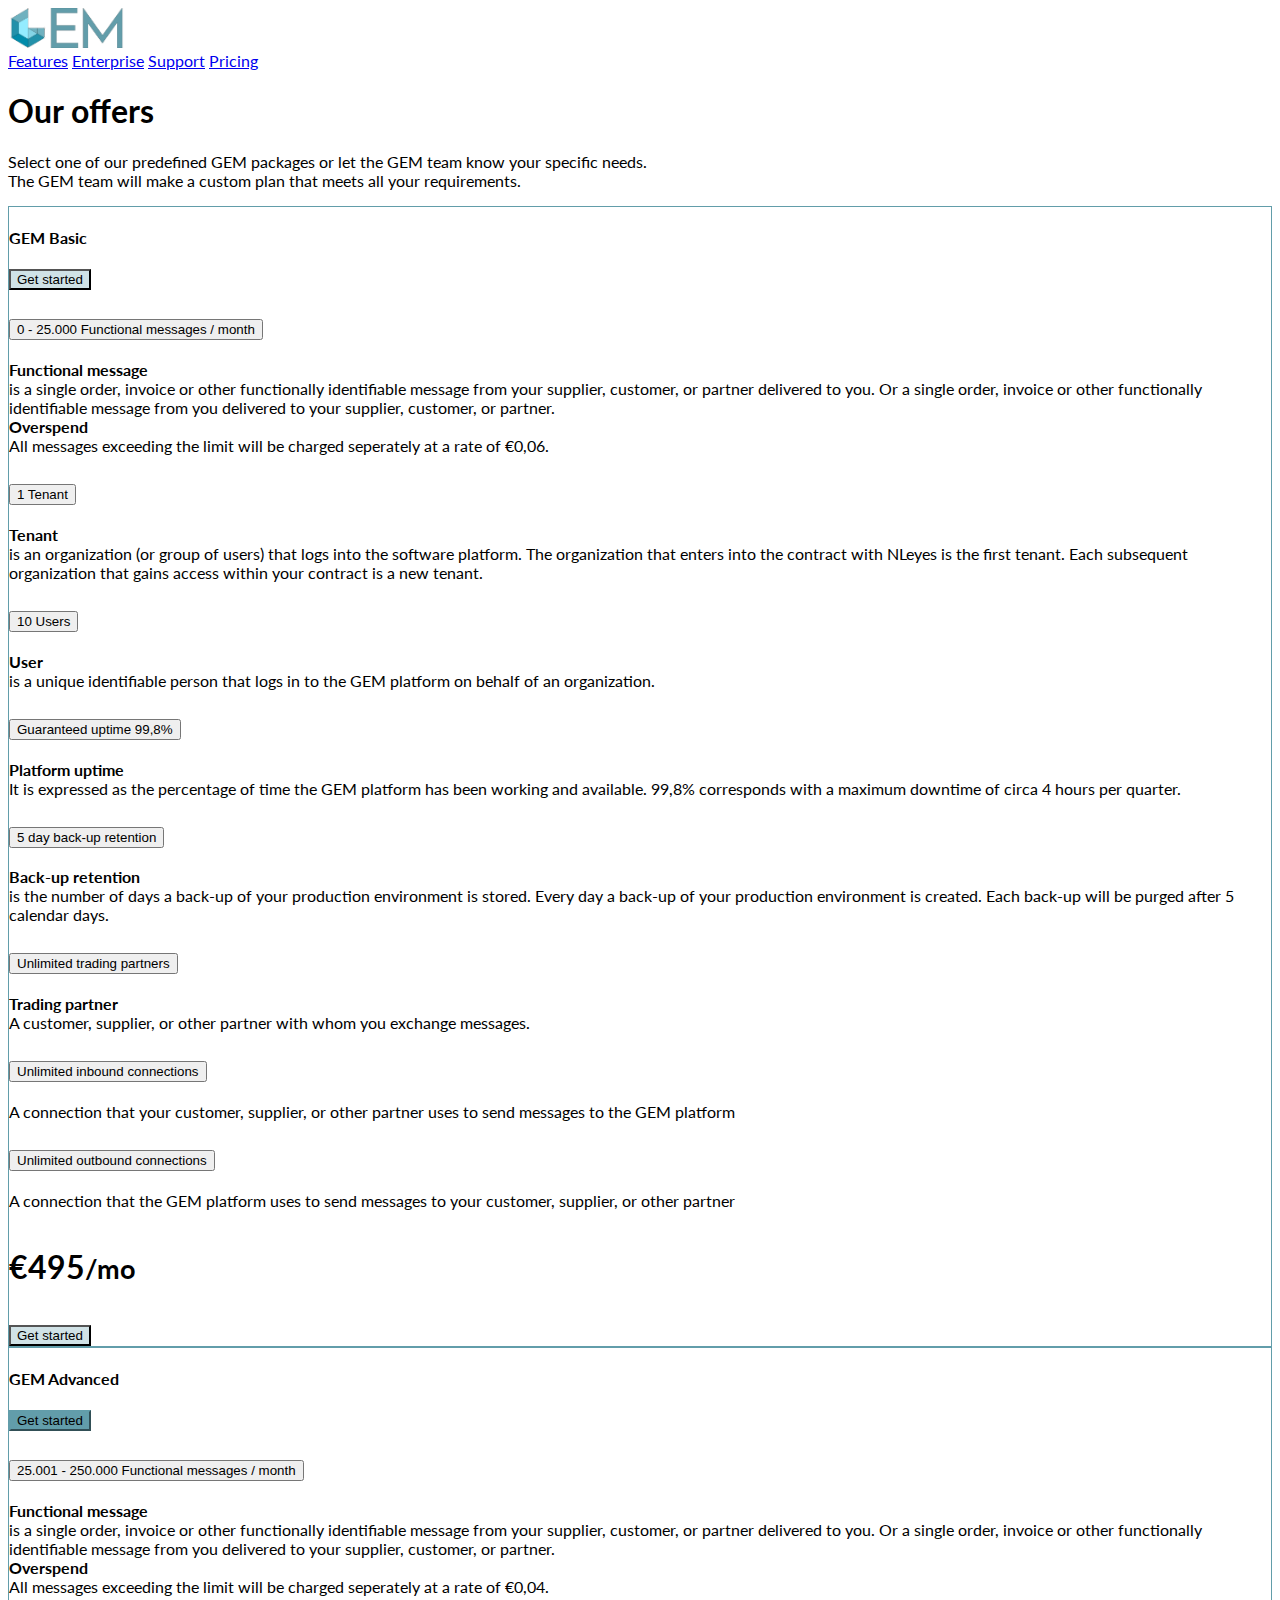
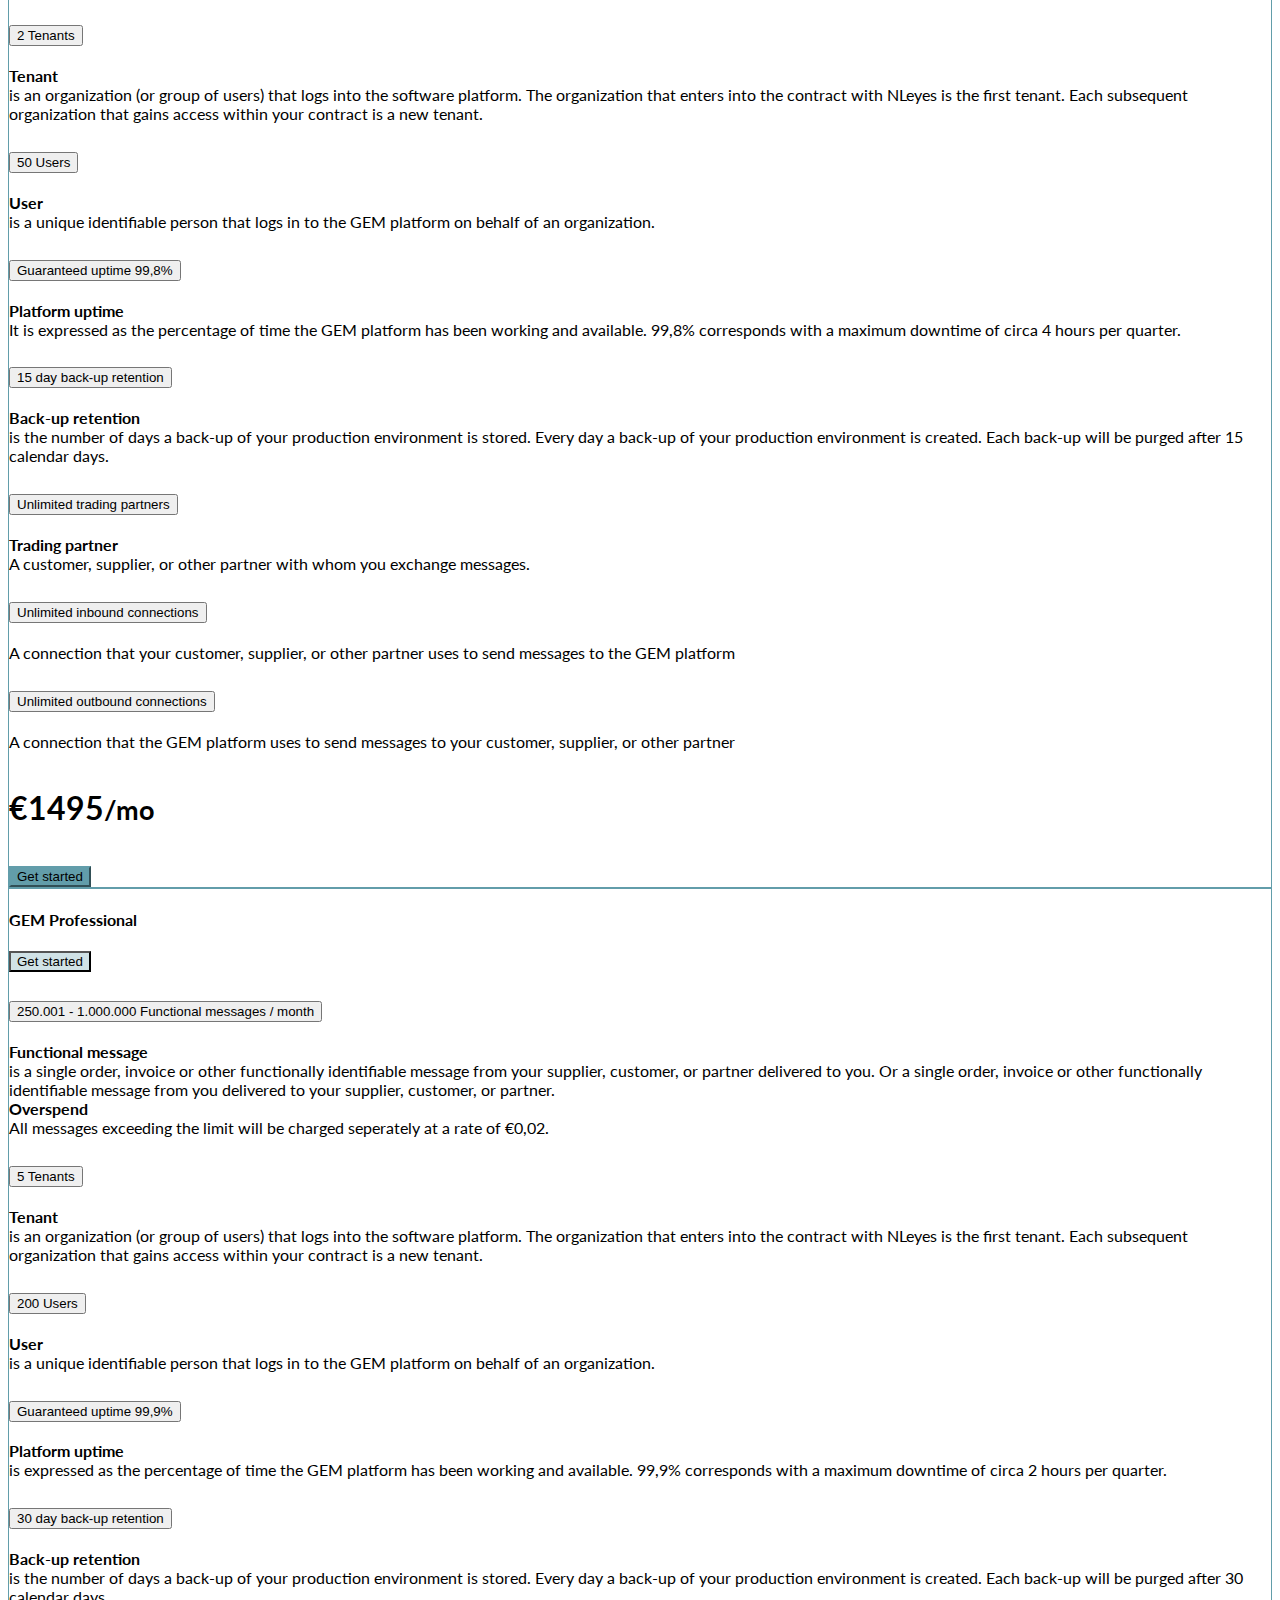
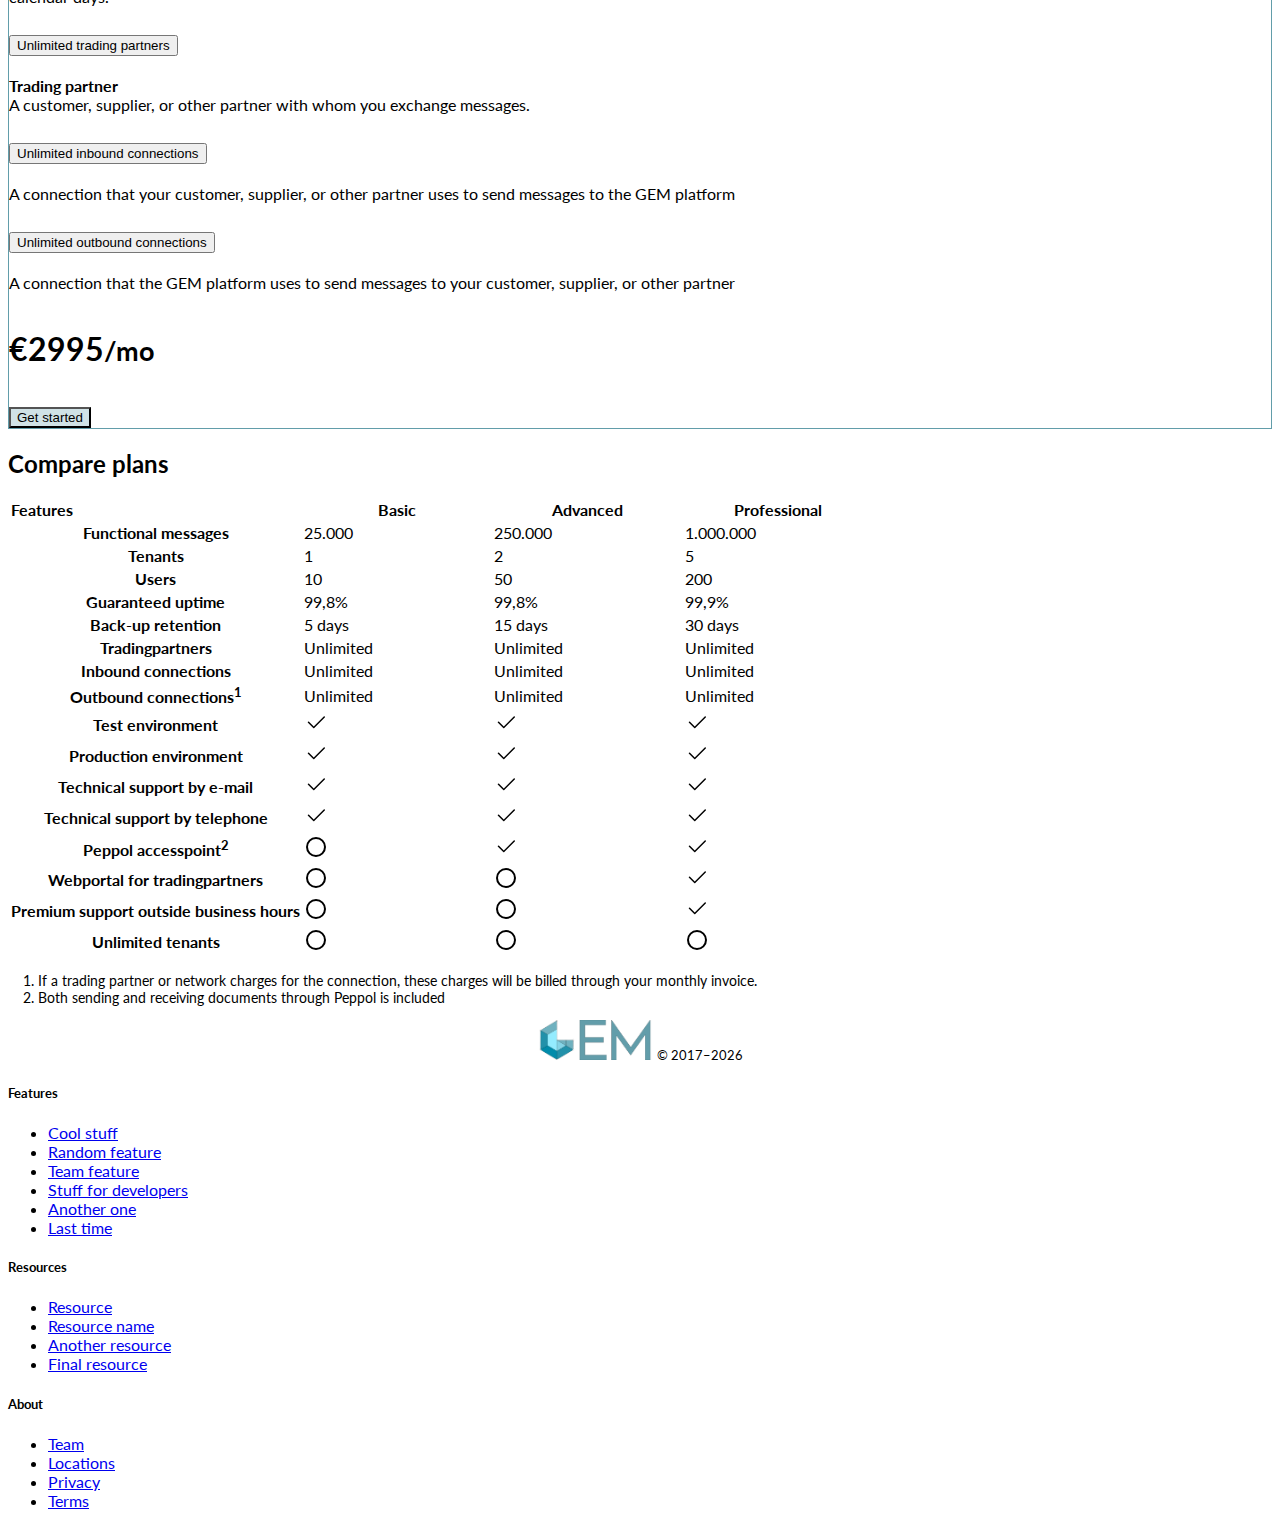
<file: index.html>
<!DOCTYPE html>
<html lang="en">
  <head>
    <meta charset="UTF-8" />
    <meta http-equiv="X-UA-Compatible" content="IE=edge" />
    <meta name="viewport" content="width=device-width, initial-scale=1.0" />
    <title>Global Electronic Messaging</title>
    <link
      href="https://cdn.jsdelivr.net/npm/bootstrap@5.1.3/dist/css/bootstrap.min.css"
      rel="stylesheet"
      integrity="sha384-1BmE4kWBq78iYhFldvKuhfTAU6auU8tT94WrHftjDbrCEXSU1oBoqyl2QvZ6jIW3"
      crossorigin="anonymous"
    />
    <link rel="preconnect" href="https://fonts.googleapis.com">
    <link rel="preconnect" href="https://fonts.gstatic.com" crossorigin>
    <link href="https://fonts.googleapis.com/css2?family=Lato:ital,wght@0,100;0,300;0,400;0,700;0,900;1,100;1,300;1,400;1,700;1,900&family=Zen+Old+Mincho:wght@400;700;900&display=swap" rel="stylesheet">
    <link rel="stylesheet" href="css/styles.css" />
    <link rel="icon" type="image/png" sizes="32x32" href="favicon/favicon-32x32.png" />
  </head>
  <body>
    <main>
      <svg xmlns="http://www.w3.org/2000/svg" style="display: none">
        <symbol id="check" viewBox="0 0 16 16">
          <title>Check</title>
          <path
            d="M13.854 3.646a.5.5 0 0 1 0 .708l-7 7a.5.5 0 0 1-.708 0l-3.5-3.5a.5.5 0 1 1 .708-.708L6.5 10.293l6.646-6.647a.5.5 0 0 1 .708 0z"
          />
        </symbol>
      </svg>
      <svg xmlns="http://www.w3.org/2000/svg" style="display: none">
        <symbol id="checkboxBlank" viewBox="0 0 24 24">
          <title>checkboxBlank</title>
          <path d="M12,20A8,8 0 0,1 4,12A8,8 0 0,1 12,4A8,8 0 0,1 20,12A8,8 0 0,1 12,20M12,2A10,10 0 0,0 2,12A10,10 0 0,0 12,22A10,10 0 0,0 22,12A10,10 0 0,0 12,2Z" />
        </symbol>
      </svg>
      <div class="container py-3">

        <!-- Start Header -->
        <header>
          <!-- Logo -->
          <div class="d-flex flex-column flex-md-row align-items-center pb-3 mb-4 border-bottom">
            <a href="/" class="d-flex align-items-center text-dark text-decoration-none">
              <img src="images/GEM_logo_blue_outline.png" alt="logo" class="logo" />
            </a>
            <!-- Start Navigation -->
            <nav class="d-inline-flex mt-2 mt-md-0 ms-md-auto">
              <a class="me-3 py-2 text-dark text-decoration-none" href="#">Features</a>
              <a class="me-3 py-2 text-dark text-decoration-none" href="#">Enterprise</a>
              <a class="me-3 py-2 text-dark text-decoration-none" href="#">Support</a>
              <a class="py-2 text-dark text-decoration-none" href="#">Pricing</a>
            </nav>
          </div>
          <!-- Start Page title -->
          <div class="pricing-header p-3 pb-md-4 mx-auto text-center">
            <h1 class="display-5 fw-normal">Our offers</h1>
            <p class="fs-5 text-muted">
              Select one of our predefined GEM packages or let the GEM team know your specific needs.<br/>
              The GEM team will make a custom plan that meets all your requirements.
            </p>
          </div>

        </header>


        <main>
          <!-- Start Package Deals -->
          <div class="row row-cols-1 row-cols-md-3 mb-3 text-center">
            <!-- Start Package 1 -->
            <div class="col">
              <div class="card mb-4 rounded-3 shadow-sm">
                <div class="card-header py-3">
                  <h4 class="my-0 fw-normal">GEM Basic</h4>
                </div>
                <div class="card-body">
                  <button type="button" class="w-100 btn btn-lg btn-primary-soft">Get started</button>
                  <div class="accordion" id="accordion1">
                    <!-- Accordion item 1 -->
                    <div class="accordion-item">
                      <h2 class="accordion-header" id="heading1">
                        <button class="accordion-button collapsed" type="button" data-bs-toggle="collapse" data-bs-target="#collapse1" aria-expanded="false" aria-controls="collapse1">
                          0 - 25.000 Functional messages / month
                        </button>
                      </h2>
                      <div id="collapse1" class="accordion-collapse collapse" aria-labelledby="heading1" data-bs-parent="#accordion1">
                        <div class="accordion-body">
                          <strong>Functional message</strong><br />
                          is a single order, invoice or other functionally identifiable message from your supplier, customer, or partner delivered to you.
                          Or a single order, invoice or other functionally identifiable message from you delivered to your supplier, customer, or partner.<br/>
                          <strong>Overspend</strong><br />
                          All messages exceeding the limit will be charged seperately at a rate of
                          €0,06.
                        </div>
                      </div>
                    </div>
                    <!-- Accordion item 1 end -->
                    <!-- Accordion item 2 -->
                    <div class="accordion-item">
                      <h2 class="accordion-header" id="heading1">
                        <button class="accordion-button collapsed" type="button" data-bs-toggle="collapse" data-bs-target="#collapse2" aria-expanded="false" aria-controls="collapse2">
                          1 Tenant
                        </button>
                      </h2>
                      <div id="collapse2" class="accordion-collapse collapse" aria-labelledby="heading1" data-bs-parent="#accordion1">
                        <div class="accordion-body">
                          <strong>Tenant</strong><br />
                          is an organization (or group of users) that logs into the software platform. The organization
                          that enters into the contract with NLeyes is the first tenant. Each subsequent organization
                          that gains access within your contract is a new tenant.
                        </div>
                      </div>
                    </div>
                    <!-- Accordion item 2 end -->
                    <!-- Accordion item 3 -->
                    <div class="accordion-item">
                      <h2 class="accordion-header" id="heading1">
                        <button class="accordion-button collapsed" type="button" data-bs-toggle="collapse" data-bs-target="#collapse3" aria-expanded="false" aria-controls="collapse3">
                          10 Users
                        </button>
                      </h2>
                      <div id="collapse3" class="accordion-collapse collapse" aria-labelledby="heading1" data-bs-parent="#accordion1">
                        <div class="accordion-body">
                          <strong>User</strong><br />
                          is a unique identifiable person that logs in to the GEM platform on behalf of an organization.
                        </div>
                      </div>
                    </div>
                    <!-- Accordion item 3 end -->
                    <!-- Accordion item 4 -->
                    <div class="accordion-item">
                      <h2 class="accordion-header" id="heading1">
                        <button class="accordion-button collapsed" type="button" data-bs-toggle="collapse" data-bs-target="#collapse4" aria-expanded="false" aria-controls="collapse4">
                          Guaranteed uptime 99,8%
                        </button>
                      </h2>
                      <div id="collapse4" class="accordion-collapse collapse" aria-labelledby="heading1" data-bs-parent="#accordion1">
                        <div class="accordion-body">
                          <strong>Platform uptime</strong><br />
                          It is expressed as the percentage of time the GEM platform has been working and available.
                          99,8% corresponds with a maximum downtime of circa 4 hours per quarter.
                        </div>
                      </div>
                    </div>
                    <!-- Accordion item 4 end -->
                    <!-- Accordion item 5 -->
                    <div class="accordion-item">
                      <h2 class="accordion-header" id="heading1">
                        <button class="accordion-button collapsed" type="button" data-bs-toggle="collapse" data-bs-target="#collapse5" aria-expanded="false" aria-controls="collapse5">
                          5 day back-up retention
                        </button>
                      </h2>
                      <div id="collapse5" class="accordion-collapse collapse" aria-labelledby="heading1" data-bs-parent="#accordion1">
                        <div class="accordion-body">
                          <strong>Back-up retention</strong><br />
                          is the number of days a back-up of your production environment is stored. 
                          Every day a back-up of your production environment is created.
                          Each back-up will be purged after 5 calendar days.
                        </div>
                      </div>
                    </div>
                    <!-- Accordion item 5 end -->
                    <!-- Accordion item 6 -->
                    <div class="accordion-item">
                      <h2 class="accordion-header" id="heading1">
                        <button class="accordion-button collapsed" type="button" data-bs-toggle="collapse" data-bs-target="#collapse6" aria-expanded="false" aria-controls="collapse6">
                          Unlimited trading partners
                        </button>
                      </h2>
                      <div id="collapse6" class="accordion-collapse collapse" aria-labelledby="heading1" data-bs-parent="#accordion1">
                        <div class="accordion-body">
                          <strong>Trading partner</strong><br />
                          A customer, supplier, or other partner with whom you exchange messages.<br />
                        </div>
                      </div>
                    </div>
                    <!-- Accordion item 6 end -->
                    <!-- Accordion item 7 -->
                    <div class="accordion-item">
                      <h2 class="accordion-header" id="heading1">
                        <button class="accordion-button collapsed" type="button" data-bs-toggle="collapse" data-bs-target="#collapse7" aria-expanded="false" aria-controls="collapse7">
                          Unlimited inbound connections
                        </button>
                      </h2>
                      <div id="collapse7" class="accordion-collapse collapse" aria-labelledby="heading1" data-bs-parent="#accordion1">
                        <div class="accordion-body">
                          A connection that your customer, supplier, or other partner uses to send messages to the GEM platform<br />
                        </div>
                      </div>
                    </div>
                    <!-- Accordion item 7 end -->
                    <!-- Accordion item 8 -->
                    <div class="accordion-item">
                      <h2 class="accordion-header" id="heading1">
                        <button class="accordion-button collapsed" type="button" data-bs-toggle="collapse" data-bs-target="#collapse8" aria-expanded="false" aria-controls="collapse8">
                          Unlimited outbound connections
                        </button>
                      </h2>
                      <div id="collapse8" class="accordion-collapse collapse" aria-labelledby="heading1" data-bs-parent="#accordion1">
                        <div class="accordion-body">
                          A connection that the GEM platform uses to send messages to your customer, supplier, or other partner<br />
                        </div>
                      </div>
                    </div>
                    <!-- Accordion item 8 end -->
                  </div>
                  <h1 class="card-title pricing-card-title">€495<small class="text-muted fw-light">/mo</small></h1>
                  <button type="button" class="w-100 btn btn-lg btn-primary-soft">Get started</button>
                </div>
              </div>
            </div>
            <!-- Start Package 2 -->
            <div class="col">
              <div class="card mb-4 rounded-3 shadow-sm">
                <div class="card-header bg-primary py-3">
                  <h4 class="my-0 fw-normal">GEM Advanced</h4>
                </div>
                <div class="card-body">
                  <button type="button" class="w-100 btn btn-lg btn-primary">Get started</button>
                  <div class="accordion" id="accordion2">
                    <!-- Accordion item 1 -->
                    <div class="accordion-item">
                      <h2 class="accordion-header" id="heading1">
                        <button class="accordion-button collapsed" type="button" data-bs-toggle="collapse" data-bs-target="#collapse1" aria-expanded="false" aria-controls="collapse1">
                          25.001 - 250.000 Functional messages / month
                        </button>
                      </h2>
                      <div id="collapse1" class="accordion-collapse collapse" aria-labelledby="heading1" data-bs-parent="#accordion2">
                        <div class="accordion-body">
                          <strong>Functional message</strong><br />
                          is a single order, invoice or other functionally identifiable message from your supplier, customer, or partner delivered to you.
                          Or a single order, invoice or other functionally identifiable message from you delivered to your supplier, customer, or partner.<br/>
                          <strong>Overspend</strong><br />
                          All messages exceeding the limit will be charged seperately at a rate of
                          €0,04.
                        </div>
                      </div>
                    </div>
                    <!-- Accordion item 1 end -->
                    <!-- Accordion item 2 -->
                    <div class="accordion-item">
                      <h2 class="accordion-header" id="heading1">
                        <button class="accordion-button collapsed" type="button" data-bs-toggle="collapse" data-bs-target="#collapse2" aria-expanded="false" aria-controls="collapse2">
                          2 Tenants
                        </button>
                      </h2>
                      <div id="collapse2" class="accordion-collapse collapse" aria-labelledby="heading1" data-bs-parent="#accordion2">
                        <div class="accordion-body">
                          <strong>Tenant</strong><br />
                          is an organization (or group of users) that logs into the software platform. The organization
                          that enters into the contract with NLeyes is the first tenant. Each subsequent organization
                          that gains access within your contract is a new tenant.
                        </div>
                      </div>
                    </div>
                    <!-- Accordion item 2 end -->
                    <!-- Accordion item 3 -->
                    <div class="accordion-item">
                      <h2 class="accordion-header" id="heading1">
                        <button class="accordion-button collapsed" type="button" data-bs-toggle="collapse" data-bs-target="#collapse3" aria-expanded="false" aria-controls="collapse3">
                          50 Users
                        </button>
                      </h2>
                      <div id="collapse3" class="accordion-collapse collapse" aria-labelledby="heading1" data-bs-parent="#accordion2">
                        <div class="accordion-body">
                          <strong>User</strong><br />
                          is a unique identifiable person that logs in to the GEM platform on behalf of an organization.
                        </div>
                      </div>
                    </div>
                    <!-- Accordion item 3 end -->
                    <!-- Accordion item 4 -->
                    <div class="accordion-item">
                      <h2 class="accordion-header" id="heading1">
                        <button class="accordion-button collapsed" type="button" data-bs-toggle="collapse" data-bs-target="#collapse4" aria-expanded="false" aria-controls="collapse4">
                          Guaranteed uptime 99,8%
                        </button>
                      </h2>
                      <div id="collapse4" class="accordion-collapse collapse" aria-labelledby="heading1" data-bs-parent="#accordion2">
                        <div class="accordion-body">
                          <strong>Platform uptime</strong><br />
                          It is expressed as the percentage of time the GEM platform has been working and available.
                          99,8% corresponds with a maximum downtime of circa 4 hours per quarter.
                        </div>
                      </div>
                    </div>
                    <!-- Accordion item 4 end -->
                    <!-- Accordion item 5 -->
                    <div class="accordion-item">
                      <h2 class="accordion-header" id="heading1">
                        <button class="accordion-button collapsed" type="button" data-bs-toggle="collapse" data-bs-target="#collapse5" aria-expanded="false" aria-controls="collapse5">
                          15 day back-up retention
                        </button>
                      </h2>
                      <div id="collapse5" class="accordion-collapse collapse" aria-labelledby="heading1" data-bs-parent="#accordion2">
                        <div class="accordion-body">
                          <strong>Back-up retention</strong><br />
                          is the number of days a back-up of your production environment is stored. 
                          Every day a back-up of your production environment is created.
                          Each back-up will be purged after 15 calendar days.
                        </div>
                      </div>
                    </div>
                    <!-- Accordion item 5 end -->
                    <!-- Accordion item 6 -->
                    <div class="accordion-item">
                      <h2 class="accordion-header" id="heading1">
                        <button class="accordion-button collapsed" type="button" data-bs-toggle="collapse" data-bs-target="#collapse6" aria-expanded="false" aria-controls="collapse6">
                          Unlimited trading partners
                        </button>
                      </h2>
                      <div id="collapse6" class="accordion-collapse collapse" aria-labelledby="heading1" data-bs-parent="#accordion2">
                        <div class="accordion-body">
                          <strong>Trading partner</strong><br />
                          A customer, supplier, or other partner with whom you exchange messages.<br />
                        </div>
                      </div>
                    </div>
                    <!-- Accordion item 6 end -->
                    <!-- Accordion item 7 -->
                    <div class="accordion-item">
                      <h2 class="accordion-header" id="heading1">
                        <button class="accordion-button collapsed" type="button" data-bs-toggle="collapse" data-bs-target="#collapse7" aria-expanded="false" aria-controls="collapse7">
                          Unlimited inbound connections
                        </button>
                      </h2>
                      <div id="collapse7" class="accordion-collapse collapse" aria-labelledby="heading1" data-bs-parent="#accordion2">
                        <div class="accordion-body">
                          A connection that your customer, supplier, or other partner uses to send messages to the GEM platform<br />
                        </div>
                      </div>
                    </div>
                    <!-- Accordion item 7 end -->
                    <!-- Accordion item 8 -->
                    <div class="accordion-item">
                      <h2 class="accordion-header" id="heading1">
                        <button class="accordion-button collapsed" type="button" data-bs-toggle="collapse" data-bs-target="#collapse8" aria-expanded="false" aria-controls="collapse8">
                          Unlimited outbound connections
                        </button>
                      </h2>
                      <div id="collapse8" class="accordion-collapse collapse" aria-labelledby="heading1" data-bs-parent="#accordion2">
                        <div class="accordion-body">
                          A connection that the GEM platform uses to send messages to your customer, supplier, or other partner<br />
                        </div>
                      </div>
                    </div>
                    <!-- Accordion item 8 end -->
                  </div>
                  <h1 class="card-title pricing-card-title">€1495<small class="text-muted fw-light">/mo</small></h1>
                  <button type="button" class="w-100 btn btn-lg btn-primary">Get started</button>
                </div>
              </div>
            </div>
            <!-- Start Package 3 -->
            <div class="col">
              <div class="card mb-4 rounded-3 shadow-sm">
                <div class="card-header py-3">
                  <h4 class="my-0 fw-normal">GEM Professional</h4>
                </div>
                <div class="card-body">
                  <button type="button" class="w-100 btn btn-lg btn-primary-soft">Get started</button>
                  <div class="accordion" id="accordion3">
                    <!-- Accordion item 1 -->
                    <div class="accordion-item">
                      <h2 class="accordion-header" id="heading1">
                        <button class="accordion-button collapsed" type="button" data-bs-toggle="collapse" data-bs-target="#collapse1" aria-expanded="false" aria-controls="collapse1">
                          250.001 - 1.000.000 Functional messages / month
                        </button>
                      </h2>
                      <div id="collapse1" class="accordion-collapse collapse" aria-labelledby="heading1" data-bs-parent="#accordion3">
                        <div class="accordion-body">
                          <strong>Functional message</strong><br />
                          is a single order, invoice or other functionally identifiable message from your supplier, customer, or partner delivered to you.
                          Or a single order, invoice or other functionally identifiable message from you delivered to your supplier, customer, or partner.<br/>
                          <strong>Overspend</strong><br />
                          All messages exceeding the limit will be charged seperately at a rate of
                          €0,02.
                        </div>
                      </div>
                    </div>
                    <!-- Accordion item 1 end -->
                    <!-- Accordion item 2 -->
                    <div class="accordion-item">
                      <h2 class="accordion-header" id="heading1">
                        <button class="accordion-button collapsed" type="button" data-bs-toggle="collapse" data-bs-target="#collapse2" aria-expanded="false" aria-controls="collapse2">
                          5 Tenants
                        </button>
                      </h2>
                      <div id="collapse2" class="accordion-collapse collapse" aria-labelledby="heading1" data-bs-parent="#accordion3">
                        <div class="accordion-body">
                          <strong>Tenant</strong><br />
                          is an organization (or group of users) that logs into the software platform. The organization
                          that enters into the contract with NLeyes is the first tenant. Each subsequent organization
                          that gains access within your contract is a new tenant.
                        </div>
                      </div>
                    </div>
                    <!-- Accordion item 2 end -->
                    <!-- Accordion item 3 -->
                    <div class="accordion-item">
                      <h2 class="accordion-header" id="heading1">
                        <button class="accordion-button collapsed" type="button" data-bs-toggle="collapse" data-bs-target="#collapse3" aria-expanded="false" aria-controls="collapse3">
                          200 Users
                        </button>
                      </h2>
                      <div id="collapse3" class="accordion-collapse collapse" aria-labelledby="heading1" data-bs-parent="#accordion3">
                        <div class="accordion-body">
                          <strong>User</strong><br />
                          is a unique identifiable person that logs in to the GEM platform on behalf of an organization.
                        </div>
                      </div>
                    </div>
                    <!-- Accordion item 3 end -->
                    <!-- Accordion item 4 -->
                    <div class="accordion-item">
                      <h2 class="accordion-header" id="heading1">
                        <button class="accordion-button collapsed" type="button" data-bs-toggle="collapse" data-bs-target="#collapse4" aria-expanded="false" aria-controls="collapse4">
                          Guaranteed uptime 99,9%
                        </button>
                      </h2>
                      <div id="collapse4" class="accordion-collapse collapse" aria-labelledby="heading1" data-bs-parent="#accordion3">
                        <div class="accordion-body">
                          <strong>Platform uptime</strong><br />
                          is expressed as the percentage of time the GEM platform has been working and available.
                          99,9% corresponds with a maximum downtime of circa 2 hours per quarter.
                        </div>
                      </div>
                    </div>
                    <!-- Accordion item 4 end -->
                    <!-- Accordion item 5 -->
                    <div class="accordion-item">
                      <h2 class="accordion-header" id="heading1">
                        <button class="accordion-button collapsed" type="button" data-bs-toggle="collapse" data-bs-target="#collapse5" aria-expanded="false" aria-controls="collapse5">
                          30 day back-up retention
                        </button>
                      </h2>
                      <div id="collapse5" class="accordion-collapse collapse" aria-labelledby="heading1" data-bs-parent="#accordion3">
                        <div class="accordion-body">
                          <strong>Back-up retention</strong><br />
                          is the number of days a back-up of your production environment is stored. 
                          Every day a back-up of your production environment is created.
                          Each back-up will be purged after 30 calendar days.
                        </div>
                      </div>
                    </div>
                    <!-- Accordion item 5 end -->
                    <!-- Accordion item 6 -->
                    <div class="accordion-item">
                      <h2 class="accordion-header" id="heading1">
                        <button class="accordion-button collapsed" type="button" data-bs-toggle="collapse" data-bs-target="#collapse6" aria-expanded="false" aria-controls="collapse6">
                          Unlimited trading partners
                        </button>
                      </h2>
                      <div id="collapse6" class="accordion-collapse collapse" aria-labelledby="heading1" data-bs-parent="#accordion3">
                        <div class="accordion-body">
                          <strong>Trading partner</strong><br />
                          A customer, supplier, or other partner with whom you exchange messages.<br />
                        </div>
                      </div>
                    </div>
                    <!-- Accordion item 6 end -->
                    <!-- Accordion item 7 -->
                    <div class="accordion-item">
                      <h2 class="accordion-header" id="heading1">
                        <button class="accordion-button collapsed" type="button" data-bs-toggle="collapse" data-bs-target="#collapse7" aria-expanded="false" aria-controls="collapse7">
                          Unlimited inbound connections
                        </button>
                      </h2>
                      <div id="collapse7" class="accordion-collapse collapse" aria-labelledby="heading1" data-bs-parent="#accordion3">
                        <div class="accordion-body">
                          A connection that your customer, supplier, or other partner uses to send messages to the GEM platform<br />
                        </div>
                      </div>
                    </div>
                    <!-- Accordion item 7 end -->
                    <!-- Accordion item 8 -->
                    <div class="accordion-item">
                      <h2 class="accordion-header" id="heading1">
                        <button class="accordion-button collapsed" type="button" data-bs-toggle="collapse" data-bs-target="#collapse8" aria-expanded="false" aria-controls="collapse8">
                          Unlimited outbound connections
                        </button>
                      </h2>
                      <div id="collapse8" class="accordion-collapse collapse" aria-labelledby="heading1" data-bs-parent="#accordion3">
                        <div class="accordion-body">
                          A connection that the GEM platform uses to send messages to your customer, supplier, or other partner<br />
                        </div>
                      </div>
                    </div>
                    <!-- Accordion item 8 end -->
                  </div>
                  <h1 class="card-title pricing-card-title">€2995<small class="text-muted fw-light">/mo</small></h1>
                  <button type="button" class="w-100 btn btn-lg btn-primary-soft">Get started</button>
                </div>
              </div>
            </div>
          </div>

          <!-- Feature Table title -->
          <h2 class="display-6 text-center mb-4">Compare plans</h2>
          <!-- Start Feature Table -->
          <div class="table-responsive">
            <table class="table text-center">

              <thead>
                <tr>
                  <th style="width: 34%">Features</th>
                  <th style="width: 22%">Basic</th>
                  <th style="width: 22%">Advanced</th>
                  <th style="width: 22%">Professional</th>
                </tr>
              </thead>

              <!-- Table top part -->
              <tbody>
                <tr>
                  <th scope="row" class="text-start">Functional messages</th>
                  <td>
                    25.000
                  </td>
                  <td>
                    250.000
                  </td>
                  <td>
                    1.000.000
                  </td>
                </tr>
                <tr>
                  <th scope="row" class="text-start">Tenants</th>
                  <td>
                    1
                  </td>
                  <td>
                    2
                  </td>
                  <td>
                    5
                  </td>
                </tr>
                <tr>
                  <th scope="row" class="text-start">Users</th>
                  <td>
                    10
                  </td>
                  <td>
                    50
                  </td>
                  <td>
                    200
                  </td>
                </tr>
                <tr>
                  <th scope="row" class="text-start">Guaranteed uptime</th>
                  <td>
                    99,8%
                  </td>
                  <td>
                    99,8%
                  </td>
                  <td>
                    99,9%
                  </td>
                </tr>
                <tr>
                  <th scope="row" class="text-start">Back-up retention</th>
                  <td>
                    5 days
                  </td>
                  <td>
                    15 days
                  </td>
                  <td>
                    30 days
                  </td>
                </tr>
                <tr>
                  <th scope="row" class="text-start">Tradingpartners</th>
                  <td>
                    Unlimited
                  </td>
                  <td>
                    Unlimited
                  </td>
                  <td>
                    Unlimited
                  </td>
                </tr>
                <tr>
                  <th scope="row" class="text-start">Inbound connections</th>
                  <td>
                    Unlimited
                  </td>
                  <td>
                    Unlimited
                  </td>
                  <td>
                    Unlimited
                  </td>
                </tr>
                <tr>
                  <th scope="row" class="text-start">Outbound connections<sup>1</sup></th>
                  <td>
                    Unlimited
                  </td>
                  <td>
                    Unlimited
                  </td>
                  <td>
                    Unlimited
                  </td>
                </tr>
              </tbody>
              <!-- End table top part -->
              <!-- Start table bottom part -->
              <tbody>
                <tr>
                  <th scope="row" class="text-start">Test environment</th>
                  <td>
                    <svg class="bi" width="24" height="24">
                      <use xlink:href="#check" />
                    </svg>
                  </td>
                  <td>
                    <svg class="bi" width="24" height="24">
                      <use xlink:href="#check" />
                    </svg>
                  </td>
                  <td>
                    <svg class="bi" width="24" height="24">
                      <use xlink:href="#check" />
                    </svg>
                  </td>
                </tr>
                <tr>
                  <th scope="row" class="text-start">Production environment</th>
                  <td>
                    <svg class="bi" width="24" height="24">
                      <use xlink:href="#check" />
                    </svg>
                  </td>
                  <td>
                    <svg class="bi" width="24" height="24">
                      <use xlink:href="#check" />
                    </svg>
                  </td>
                  <td>
                    <svg class="bi" width="24" height="24">
                      <use xlink:href="#check" />
                    </svg>
                  </td>
                </tr>
                <tr>
                  <th scope="row" class="text-start">Technical support by e-mail</th>
                  <td>
                    <svg class="bi" width="24" height="24">
                      <use xlink:href="#check" />
                    </svg>
                  </td>
                  <td>
                    <svg class="bi" width="24" height="24">
                      <use xlink:href="#check" />
                    </svg>
                  </td>
                  <td>
                    <svg class="bi" width="24" height="24">
                      <use xlink:href="#check" />
                    </svg>
                  </td>
                </tr>
                <tr>
                  <th scope="row" class="text-start">Technical support by telephone</th>
                  <td>
                    <svg class="bi" width="24" height="24">
                      <use xlink:href="#check" />
                    </svg>
                  </td>
                  <td>
                    <svg class="bi" width="24" height="24">
                      <use xlink:href="#check" />
                    </svg>
                  </td>
                  <td>
                    <svg class="bi" width="24" height="24">
                      <use xlink:href="#check" />
                    </svg>
                  </td>
                </tr>
                <tr>
                  <th scope="row" class="text-start">Peppol accesspoint<sup>2</sup></th>
                  <td>
                    <svg class="bi" width="24" height="24">
                      <use xlink:href="#checkboxBlank" />
                    </svg>
                  </td>
                  <td>
                    <svg class="bi" width="24" height="24">
                      <use xlink:href="#check" />
                    </svg>
                  </td>
                  <td>
                    <svg class="bi" width="24" height="24">
                      <use xlink:href="#check" />
                    </svg>
                  </td>
                </tr>
                <tr>
                  <th scope="row" class="text-start">Webportal for tradingpartners</th>
                  <td>
                    <svg class="bi" width="24" height="24">
                      <use xlink:href="#checkboxBlank" />
                    </svg>
                  </td>
                  <td>
                    <svg class="bi" width="24" height="24">
                      <use xlink:href="#checkboxBlank" />
                    </svg>
                  </td>
                  <td>
                    <svg class="bi" width="24" height="24">
                      <use xlink:href="#check" />
                    </svg>
                  </td>
                </tr>
                <tr>
                  <th scope="row" class="text-start">Premium support outside business hours</th>
                  <td>
                    <svg class="bi" width="24" height="24">
                      <use xlink:href="#checkboxBlank" />
                    </svg>
                  </td>
                  <td>
                    <svg class="bi" width="24" height="24">
                      <use xlink:href="#checkboxBlank" />
                    </svg>
                  </td>
                  <td>
                    <svg class="bi" width="24" height="24">
                      <use xlink:href="#check" />
                    </svg>
                  </td>
                </tr>
                <tr>
                  <th scope="row" class="text-start">Unlimited tenants</th>
                  <td>
                    <svg class="bi" width="24" height="24">
                      <use xlink:href="#checkboxBlank" />
                    </svg>
                  </td>
                  <td>
                    <svg class="bi" width="24" height="24">
                      <use xlink:href="#checkboxBlank" />
                    </svg>
                  </td>
                  <td>
                    <svg class="bi" width="24" height="24">
                      <use xlink:href="#checkboxBlank" />
                    </svg>
                  </td>
                </tr>
              </tbody>
              <!-- End table bottom part -->
            </table>
            <div class="table-footer">
              <ol>
                <li>If a trading partner or network charges for the connection, these charges will be billed through your monthly invoice.</li>
                <li>Both sending and receiving documents through Peppol is included</li>
              </ol>
            </div>
          </div>
        </main>

        <footer class="pt-4 my-md-5 pt-md-5 border-top">
          <div class="row">
            <div id="copyright" class="col-12 col-md">
              <img src="images/GEM_logo_blue_outline.png" alt="logo" class="logo" />
              <small class="d-block mb-3 text-muted"></small>
            </div>
            <div class="col-6 col-md">
              <h5>Features</h5>
              <ul class="list-unstyled text-small">
                <li class="mb-1">
                  <a class="link-secondary text-decoration-none" href="#">Cool stuff</a>
                </li>
                <li class="mb-1">
                  <a class="link-secondary text-decoration-none" href="#">Random feature</a>
                </li>
                <li class="mb-1">
                  <a class="link-secondary text-decoration-none" href="#">Team feature</a>
                </li>
                <li class="mb-1">
                  <a class="link-secondary text-decoration-none" href="#">Stuff for developers</a>
                </li>
                <li class="mb-1">
                  <a class="link-secondary text-decoration-none" href="#">Another one</a>
                </li>
                <li class="mb-1">
                  <a class="link-secondary text-decoration-none" href="#">Last time</a>
                </li>
              </ul>
            </div>
            <div class="col-6 col-md">
              <h5>Resources</h5>
              <ul class="list-unstyled text-small">
                <li class="mb-1">
                  <a class="link-secondary text-decoration-none" href="#">Resource</a>
                </li>
                <li class="mb-1">
                  <a class="link-secondary text-decoration-none" href="#">Resource name</a>
                </li>
                <li class="mb-1">
                  <a class="link-secondary text-decoration-none" href="#">Another resource</a>
                </li>
                <li class="mb-1">
                  <a class="link-secondary text-decoration-none" href="#">Final resource</a>
                </li>
              </ul>
            </div>
            <div class="col-6 col-md">
              <h5>About</h5>
              <ul class="list-unstyled text-small">
                <li class="mb-1">
                  <a class="link-secondary text-decoration-none" href="#">Team</a>
                </li>
                <li class="mb-1">
                  <a class="link-secondary text-decoration-none" href="#">Locations</a>
                </li>
                <li class="mb-1">
                  <a class="link-secondary text-decoration-none" href="#">Privacy</a>
                </li>
                <li class="mb-1">
                  <a class="link-secondary text-decoration-none" href="#">Terms</a>
                </li>
              </ul>
            </div>
          </div>
        </footer>
      </div>
    </main>
    <script
      src="https://cdn.jsdelivr.net/npm/bootstrap@5.1.3/dist/js/bootstrap.bundle.min.js"
      integrity="sha384-ka7Sk0Gln4gmtz2MlQnikT1wXgYsOg+OMhuP+IlRH9sENBO0LRn5q+8nbTov4+1p"
      crossorigin="anonymous"
    ></script>
    <script src="js/script.js"></script>
  </body>
</html>
</file>
<file: css/styles.css>
body {
    font-family: 'Lato', sans-serif !important;
}

.logo {
    max-height: 40px;
}

.card {
    border: 1px solid #629daa !important;
    border-radius: 0% !important;
}

.card-header {
    background-color: #fff;
    border: none;
    border-radius: 0% !important;
}

.card-header.bg-primary {
    background-color: #fff !important;
}

.card-body {
    padding: 0;
}

.card-body h1 {
    padding: 1rem 0;
}

.card .btn-lg {
    border-radius: 0% !important;
}

.accordion-item {
    border: none;
}

.btn-primary {
    background-color:#629daa;
    border-color:#629daa;;
}

.btn-primary:hover {
    background-color: hsla(191, 30%, 53%, 0.3);
    border-color: hsla(191, 30%, 53%, 0.3);
    color: black;
}

.btn-primary-soft {
    background-color: hsla(191, 30%, 53%, 0.3)
}

.btn-outline-primary {
    border: none;
    color: #629daa;
    border-color: #629daa;
}

.btn-primary-soft:hover {
    color: #fff;
    background-color: #629daa;
    border-color: #629daa;
}

thead th:first-child {
    text-align: left;
}

.table-footer {
    font-size: 14px;
}

.table-footer ol {
    margin-left: -10px;
}

#copyright {
    text-align: center;
}
</file>
